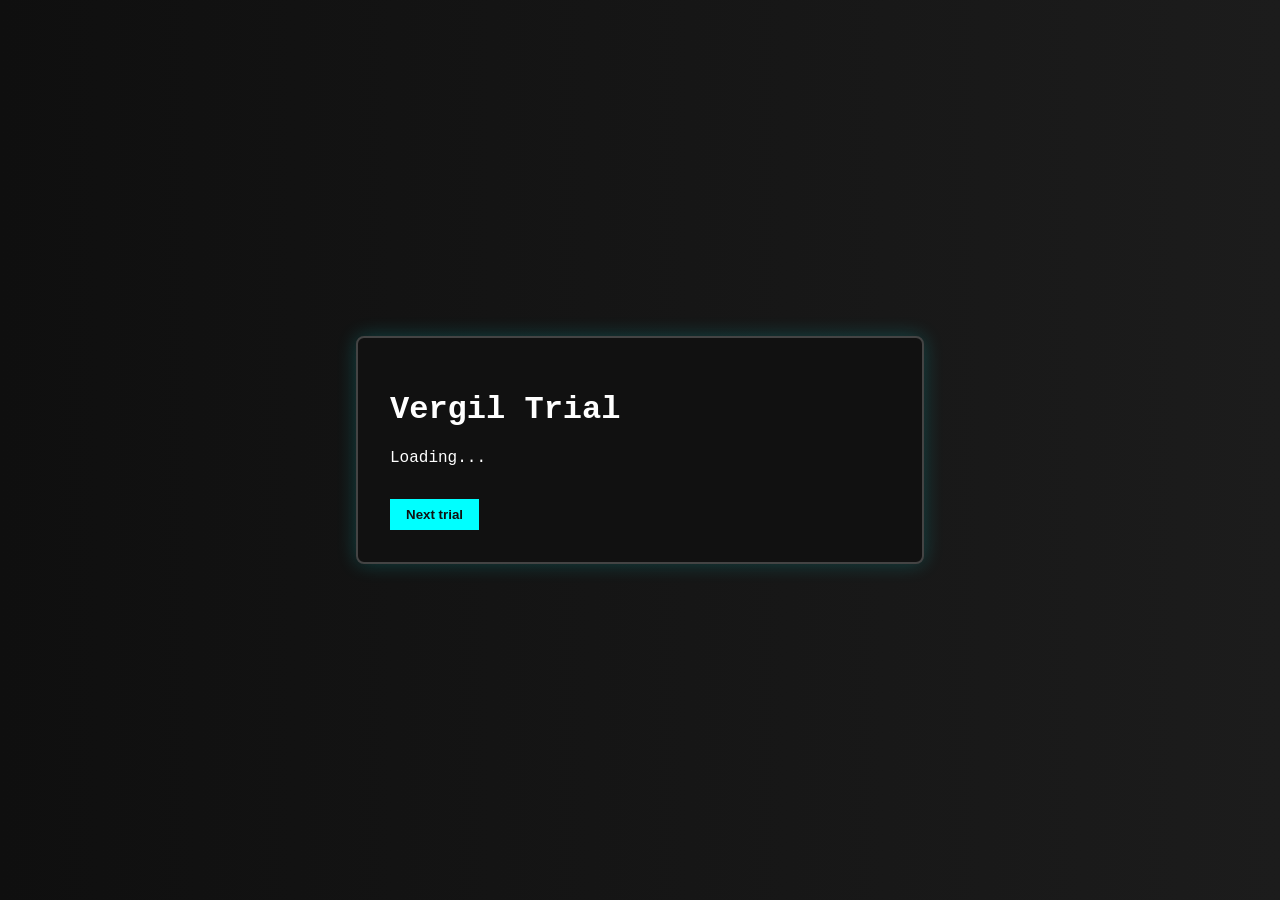
<file: index.html>
<!DOCTYPE html>
<html lang="en">
  <head>
    <meta charset="UTF-8" />
    <meta name="viewport" content="width=device-width, initial-scale=1.0" />
    <title>Where's your motivation</title>
    <link rel="stylesheet" href="quiz.css" />
  </head>
  <body>
    <div class="quiz-container">
      <h1>Vergil Trial</h1>
      <div id="question-container">
        <p id="question">Loading...</p>
        <div id="options"></div>
      </div>
      <button id="next-btn">Next trial</button>
      <div id="score-container" class="hide">
        <h2>Your motivation score <span id="score"></span></h2>
      </div>
    </div>
    <script src="quiz.js"></script>
  </body>
</html>
</file>
<file: quiz.css>
body {
  font-family: "Courier New", monospace;
  background: linear-gradient(to right, #0f0f0f, #1c1c1c);
  color: #fff;
  display: flex;
  justify-content: center;
  align-items: center;
  min-height: 100vh;
  margin: 0;
}

.quiz-container {
  background-color: #111;
  padding: 2rem;
  border: 2px solid #444;
  border-radius: 8px;
  width: 90%;
  max-width: 500px;
  box-shadow: 0 0 20px rgba(0, 255, 255, 0.2);
}

#options button {
  display: block;
  margin: 0.5rem 0;
  width: 100%;
  padding: 0.5rem;
  background-color: #222;
  border: 1px solid #555;
  color: #0ff;
  cursor: pointer;
  transition: all 0.3s ease;
}

#options button:hover {
  background-color: #0ff;
  color: #111;
  font-weight: bold;
}

#next-btn {
  margin-top: 1rem;
  padding: 0.5rem 1rem;
  background-color: #0ff;
  color: #111;
  border: none;
  cursor: pointer;
  font-weight: bold;
}

.hide {
  display: none;
}

.vergil-jumpscare {
  position: fixed;
  top: 0;
  left: 0;
  width: 100vw;
  height: 100vh;
  object-fit: cover;
  z-index: 9999;
  animation: flashIn 0.3s ease-in-out;
}

@keyframes flashIn {
  0% {
    opacity: 0;
    transform: scale(1.2);
  }
  100% {
    opacity: 1;
    transform: scale(1);
  }
}
</file>
<file: quiz simple project.css>
body {
  font-family: "Courier New", monospace;
  background: linear-gradient(to right, #0f0f0f, #1c1c1c);
  color: #fff;
  display: flex;
  justify-content: center;
  align-items: center;
  min-height: 100vh;
  margin: 0;
}

.quiz-container {
  background-color: #111;
  padding: 2rem;
  border: 2px solid #444;
  border-radius: 8px;
  width: 90%;
  max-width: 500px;
  box-shadow: 0 0 20px rgba(0, 255, 255, 0.2);
}

#options button {
  display: block;
  margin: 0.5rem 0;
  width: 100%;
  padding: 0.5rem;
  background-color: #222;
  border: 1px solid #555;
  color: #0ff;
  cursor: pointer;
  transition: all 0.3s ease;
}

#options button:hover {
  background-color: #0ff;
  color: #111;
  font-weight: bold;
}

#next-btn {
  margin-top: 1rem;
  padding: 0.5rem 1rem;
  background-color: #0ff;
  color: #111;
  border: none;
  cursor: pointer;
  font-weight: bold;
}

.hide {
  display: none;
}

.vergil-jumpscare {
  position: fixed;
  top: 0;
  left: 0;
  width: 100vw;
  height: 100vh;
  object-fit: cover;
  z-index: 9999;
  animation: flashIn 0.3s ease-in-out;
}

@keyframes flashIn {
  0% {
    opacity: 0;
    transform: scale(1.2);
  }
  100% {
    opacity: 1;
    transform: scale(1);
  }
}
</file>
